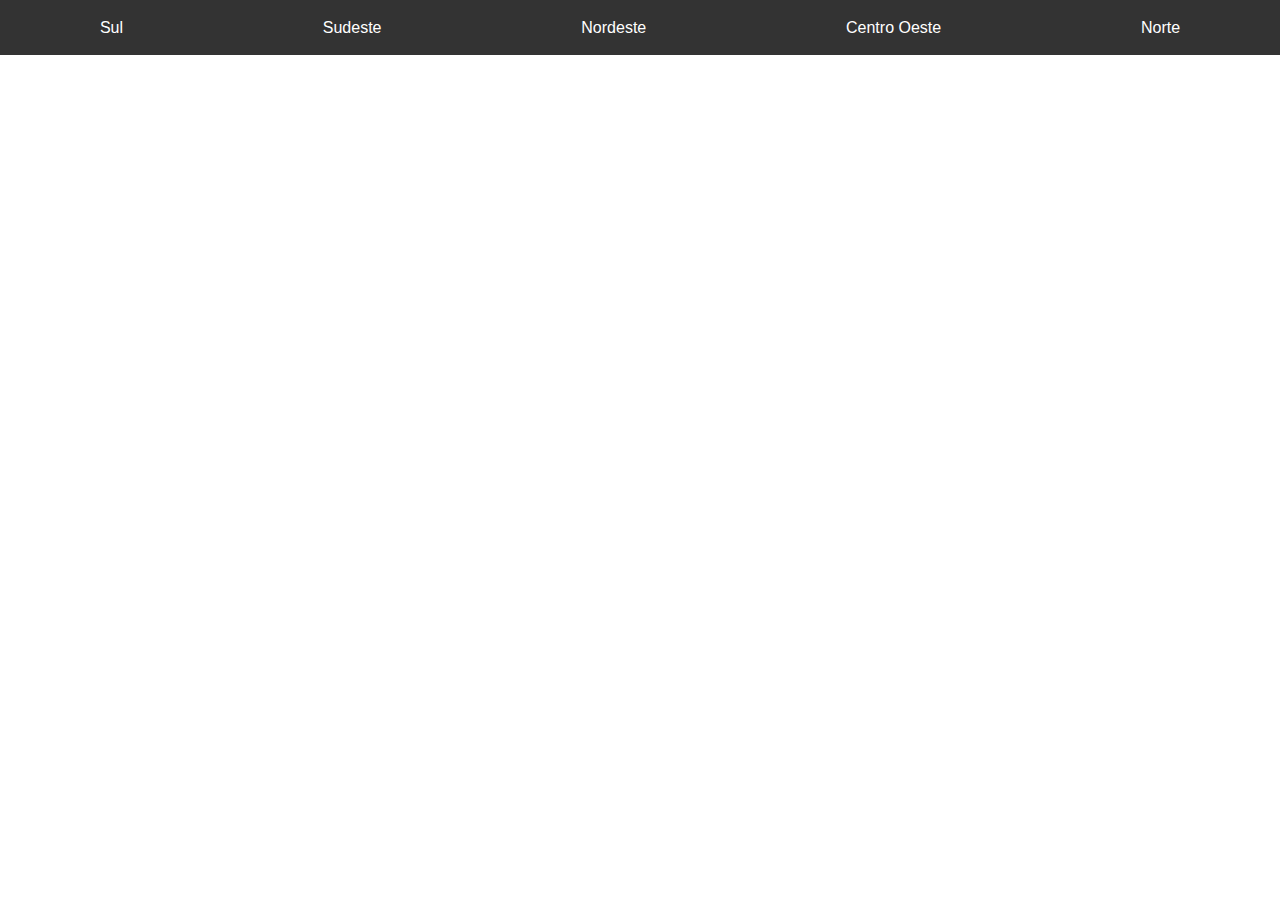
<file: Menus/index.html>
<!DOCTYPE html>
<html lang="en">
<head>
    <meta charset="UTF-8">
    <meta name="viewport" content="width=device-width, initial-scale=1.0">
    <link rel="stylesheet" href="estilo.css">
    <title>Document</title>
</head>
<body>
    <main>
    <nav>

        <ul>
            <li> Sul
                <ul>
                    <li>Pará</li>
                    <li>Rio Grande Sul</li>
                    <li>Santa Catarina</li>
                </ul>
            </li>
        </ul>
        
    <ul>

            <li> Sudeste
                <ul>
                    <li>Espirito Santo</li>
                    <li>Minas Gerais</li>
                    <li>Rio de janeiro</li>
                    <li>São Paulo</li>
                </ul>
            </li>
        </ul>

    <ul>

            <li> Nordeste
                <ul>
                    <li>Maranhão</li>
                    <li>Piauí</li>
                    <li>Ceará</li>
                    <li>Rio Grande do Norte</li>
                    <li>Paraíba</li>
                    <li>Pernanbuco</li>
                    <li>Alagoas</li>
                    <li>Sergipe</li>
                    <li>Bahia</li>

                </ul>
            </li>
        </ul>

    <ul>
            <li> Centro Oeste
                <ul>
                    <li>Goiás</li>
                    <li>Mato Grosso</li>
                    <li>Mato Grosso do Sul</li>
                    <li>Distrito Federal</li>
                </ul>
            </li>
        </ul>

    <ul>

            <li> Norte
                <ul>
                    <li>Amazonas</li>
                    <li>Pará</li>
                    <li>Acre</li>
                    <li>Roraima</li>
                    <li>Rondônia</li>
                    <li>Amapá</li>
                    <li>Tocantins</li>
                </ul>
            </li>
        </ul>
    
    </nav>

</main>
    </body>
    </html>
</file>
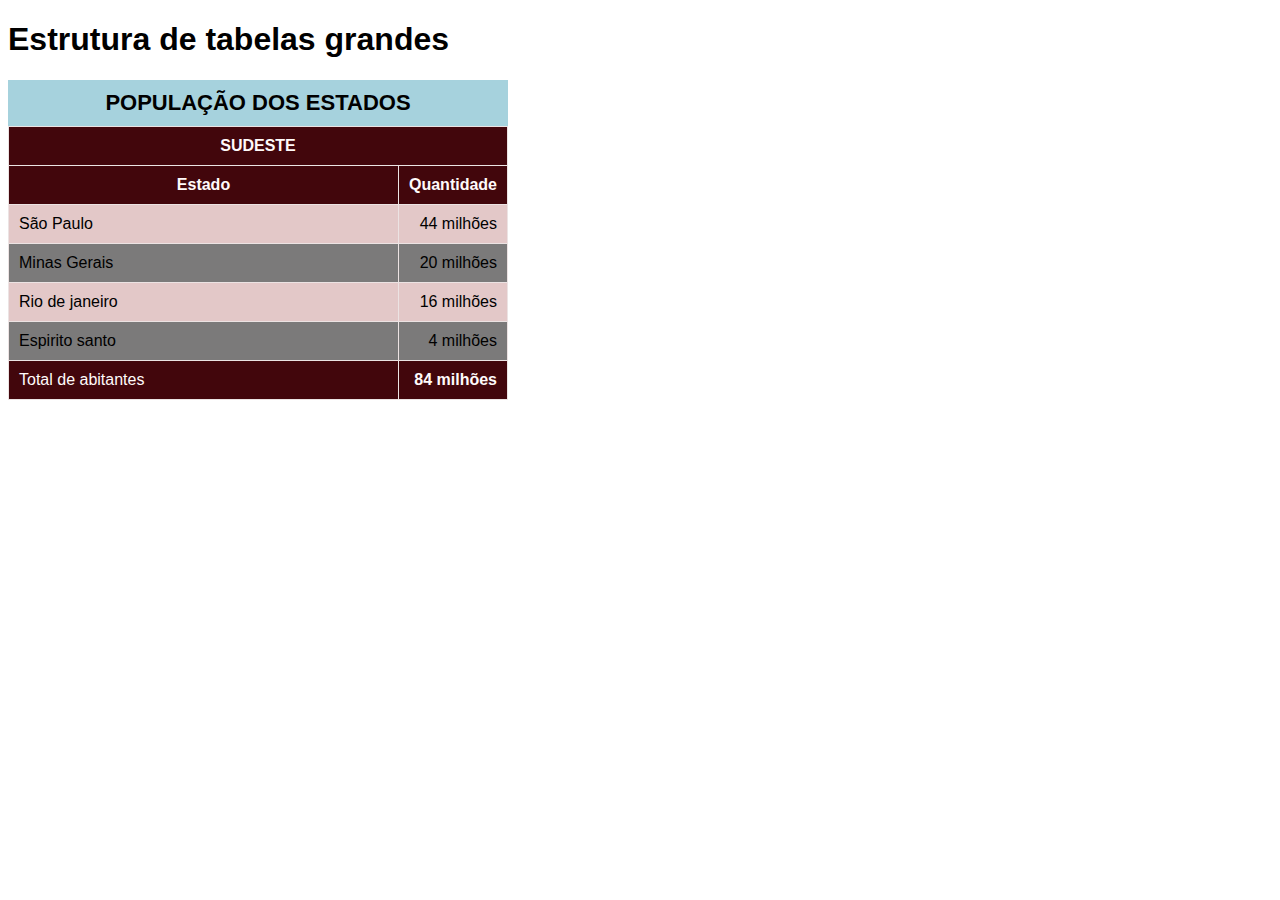
<file: Tabela-1/index.html>
<!DOCTYPE html>
<html lang="pt-br">
<head>
    <meta charset="UTF-8">
    <meta http-equiv="X-UA-Compatible" content="IE=edge">
    <meta name="viewport" content="width=device-width, initial-scale=1.0">
    <title>Tabela-1</title>
<!--ESTILO-->
<Style>
    body
        {
            font-family: Arial, Helvetica, sans-serif;  /*Estilo da fonte*/
        }
table{
width: 500px;/*Largura da tabela*/
border-collapse: collapse;/*Elimina os espaço entre as células*/
}
 td, th {
border: 1px solid rgb(236, 227, 227);/*espessura e estilo da borda da células*/
padding: 10px; /*Distancia entre o conteudo e as bordas*/
 }
 caption{
    font-size: 22px;/* tamanho da fonte do título da tabela*/
    font-weight: bold;/*Peso ou intencidade da fonte*/
    padding: 10px;/*Distancia entre o conteudo das borda*/
    background-color: rgba(71, 161, 184, 0.484);/* cor do fundo do titulo da tabela*/
 }
 thead, tfoot{
background-color: #42060c;/* Cor de fundo do cabeçalho do rodapé*/
color: rgb(255, 250, 250);/*Cor da fonte*/
 }
 tbody> tr:nth-child(odd){/* Linhas imapres*/
    background-color: rgb(227, 200, 200);/* cor de fundo da linha*/

 }
 tbody> tr:nth-child(even)/*Linhas pares*/ {
background-color: rgb(123, 122, 122);/*cor de fundo da linha*/
 }
 td.num{
    text-align: right;/*Alinhamento do texto da class "num"*/
 }
 
</Style>





</head>
<body>
 <h1>Estrutura de tabelas grandes</h1>   
<!--
    ANATOMIA PARA TABELAS GRANDES 
    TABLE:tabela
    TR(table row):linha da tabela
    TD(table data):Célula ta tabela
    CAPTION:Titulo
    THEAD:cabeçalho da tabela
    TBODY:corpo da tabela
    TFOOT:Rodapé da tabela
    TH:(table head): célula de cabeçalho da tabela
-->

<table>
    <caption>POPULAÇÃO DOS ESTADOS</caption>
    <thead>
        <tr>
            <th colspan="2">SUDESTE</th>
        </tr>
        <tr>
            <th>Estado</th>
            <th style="width:50px;">Quantidade</th>
        </tr>
    </thead>
   <tbody>
    <td>São Paulo</td>
    <td class="num">44 milhões</td>
   <tr>
    <td>Minas Gerais</td>
    <td class="num">20 milhões</td>
   </tr>
   <tr>
    <td>Rio de janeiro</td>
    <td class="num">16 milhões</td>
   </tr>
   <tr>
    <td>Espirito santo</td>
    <td class="num">4 milhões</td>
   </tr>
   </tbody>
   <tfoot>
    <tr>
        <td>Total de abitantes</td>
        <td class="num"><strong>84 milhões</strong></td>
    </tr>
   </tfoot>
</table>
</body>
</html>
</file>
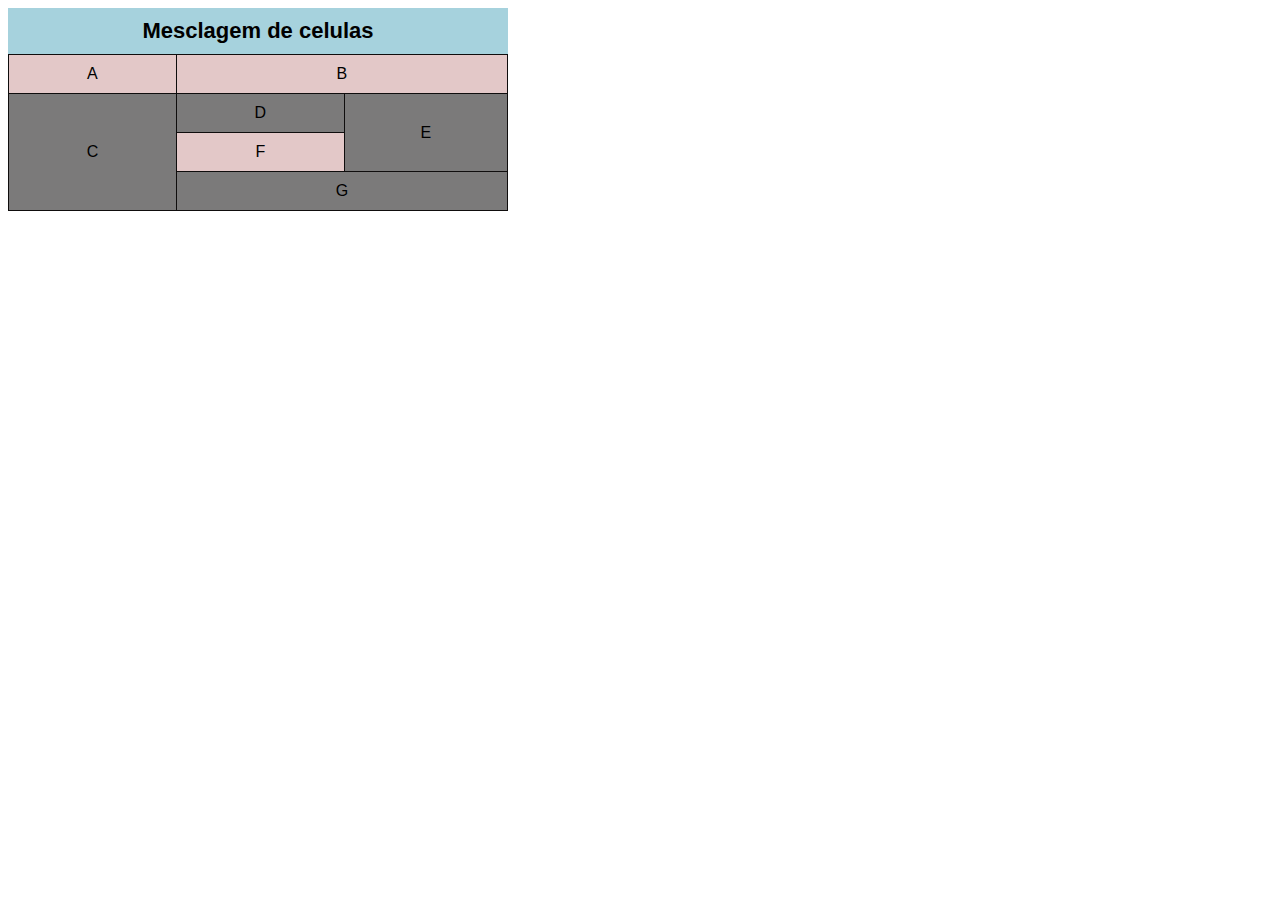
<file: Tabela-3/index.html>
<!DOCTYPE html>
<html lang="en">
<head>
    <meta charset="UTF-8">
    <meta http-equiv="X-UA-Compatible" content="IE=edge">
    <meta name="viewport" content="width=device-width, initial-scale=1.0">
    <title>Tabela-3</title>

    <link rel="stylesheet" href="CSS/style.css">
</head>
<body>
   <table>
    <caption>Mesclagem de celulas</caption>
    <tr>
        <td>A</td>
        <td colspan="2">B</td>
    </tr>
    <tr>
        <td rowspan="3">C</td>
        <td>D</td>
        <td rowspan="2">E</td>
    </tr>
    <tr>
        <td>F</td>
    </tr>
    <tr>
        <td colspan="2">G</td>
    </tr>
   </table> 
</body>
</html>
</file>
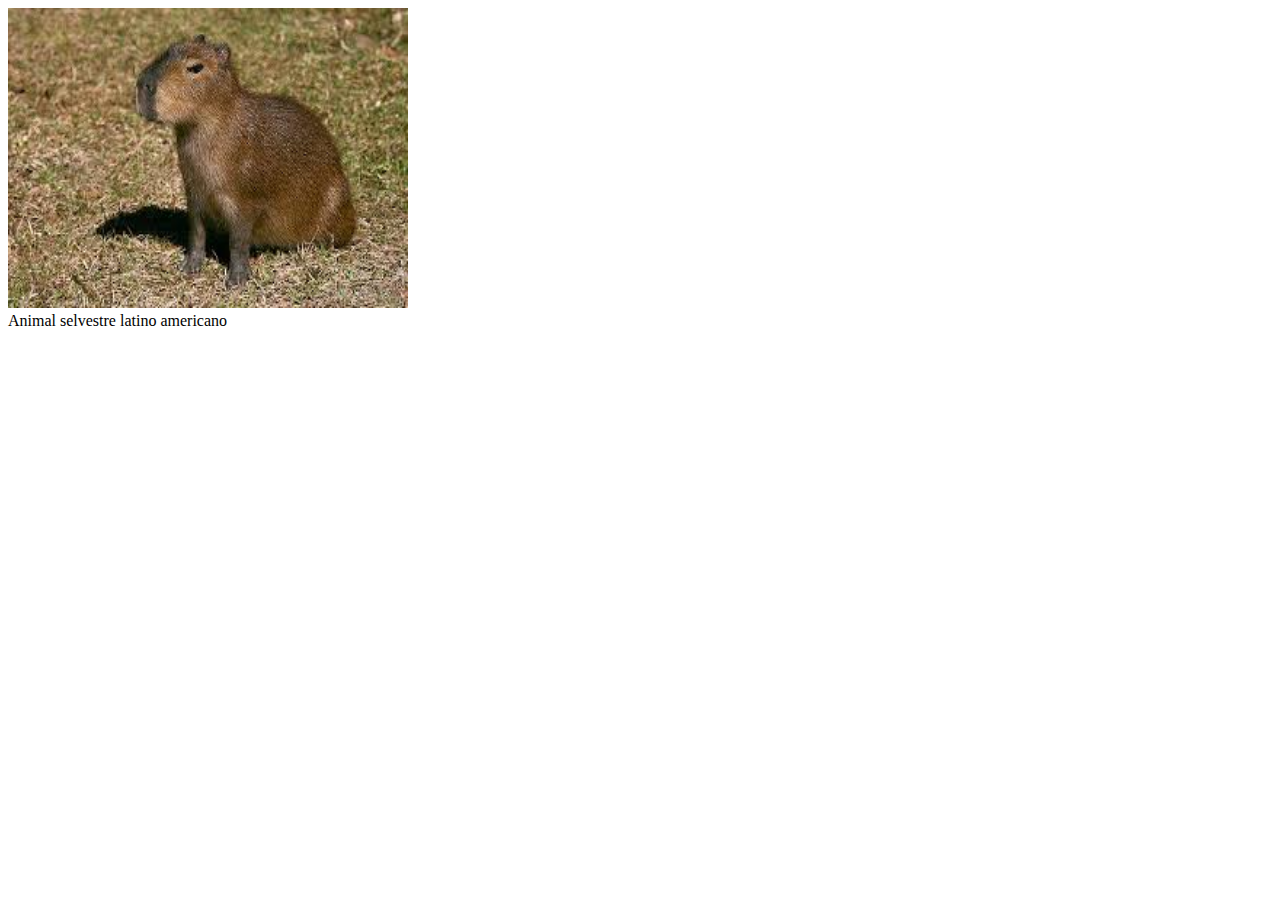
<file: Exercicio-1-20230808T174240Z-001/Exercicio-1/index.html>
<!DOCTYPE html>
<html lang="pt-br">
<head>
    <meta charset="UTF-8">
    <meta http-equiv="X-UA-Compatible" content="IE=edge">
    <meta name="viewport" content="width=device-width, initial-scale=1.0">
    <title>Imagens com legenda</title>
<!--ESTILO-->
<style>
    img{
        height: 300px;
        width: 400px;
    }
</style>

</head>
<body>
<img src="Imagens/capivara.jpg" alt="Registro de uma capivara sentada" title="Capivara">
<figcaption>Animal selvestre latino americano</figcaption>
</img>
</body>
</html>
</file>
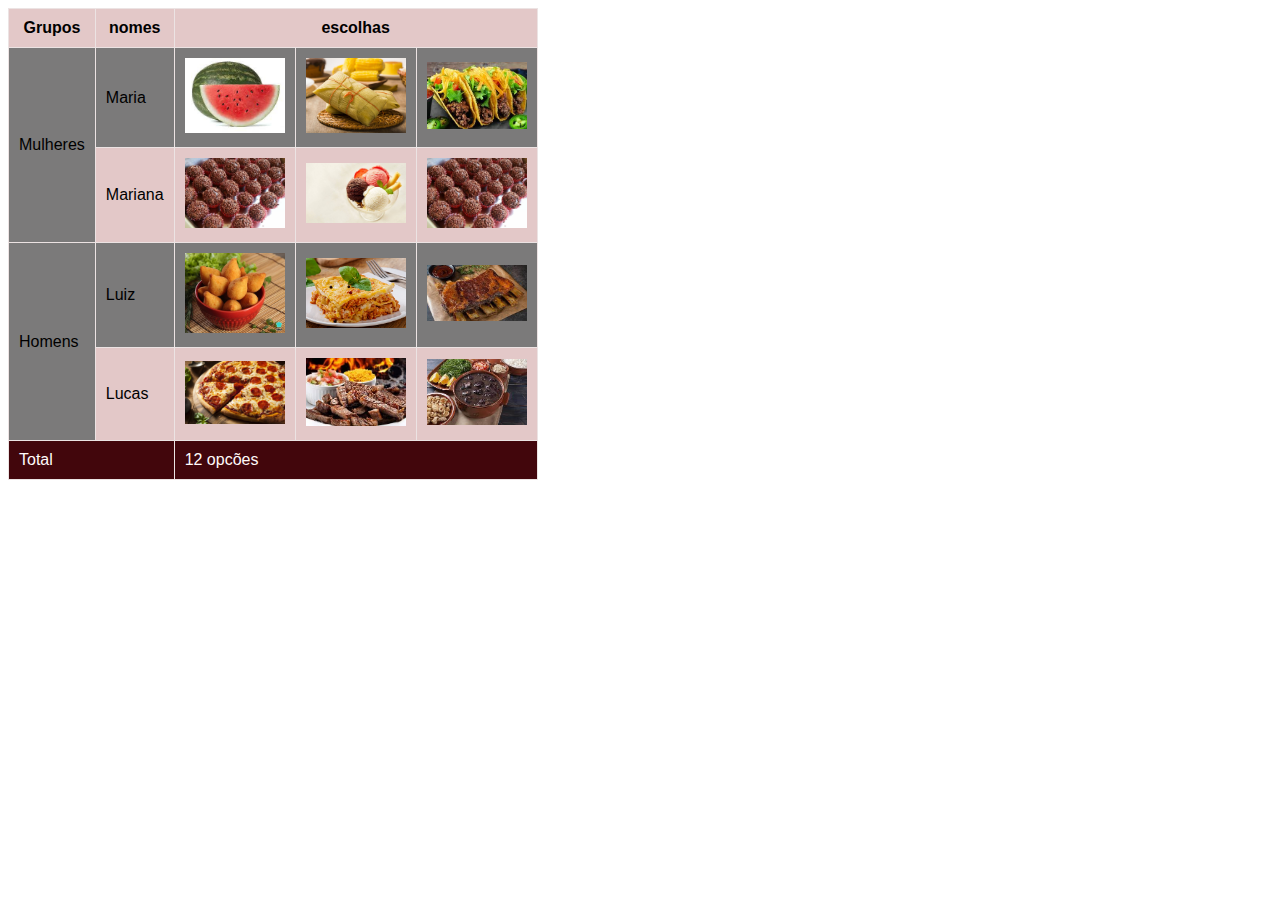
<file: Tabela-2-20230824T162409Z-001/Tabela-2/index.html>
<!DOCTYPE html>
<html lang="pt-br">
<head>
    <meta charset="UTF-8">
    <meta http-equiv="X-UA-Compatible" content="IE=edge">
    <meta name="viewport" content="width=device-width, initial-scale=1.0">
    <title>Tabela-2</title>
    <link rel="stylesheet" href="CSS/style.css">
</head>
<body>
   <table>
    <tr>
        <th>Grupos</th>
        <th>nomes</th>
        <th colspan="3">escolhas</th>
    </tr>
    <tr>
        <td rowspan="2">Mulheres</td>
        <td> Maria</td>
        <td><img src="Imagens/melancia.jpg" alt="Melancia"></td>
        <td><img src="Imagens/pamonha.jpg" alt="pamonha"></td>
        <td><img src="Imagens/taco.jpg" alt="Taco"></td>
    </tr>
    <tr>
        <td>Mariana</td>
        <td><img src="Imagens/brigadeiro.jpg" alt="brigadeiro"></td>
        <td><img src="Imagens/sorvete.jpg" alt="sorvete"></td>
        <td><img src="Imagens/brigadeiro.jpg" alt="Brigadeiro"></td>
    </tr>
    <tr>
        <td rowspan="2">Homens</td>
        <td>Luiz</td>
        <td><img src="Imagens/coxinha.jpg" alt="coxinha"></td>
        <td><img src="Imagens/lasanha.webp" alt="lasanha"></td>
        <td><img src="Imagens/costela.jpg" alt="costela"></td>
    </tr>
    <tr>
        <td>Lucas</td>
        <td><img src="Imagens/pizza.jpg" alt="pizza"></td>
        <td><img src="Imagens/churrasco.jpg" alt="churrasco"></td>
        <td><img src="Imagens/feijoada.jpg" alt="feijoada"></td>
    </tr>
    <tfoot>
        <tr>
            <td colspan="2">Total</td>
            <td colspan="3">12 opcões</td>
        </tr>
    </tfoot>
        
    
</table>
</body>
</html>
</file>
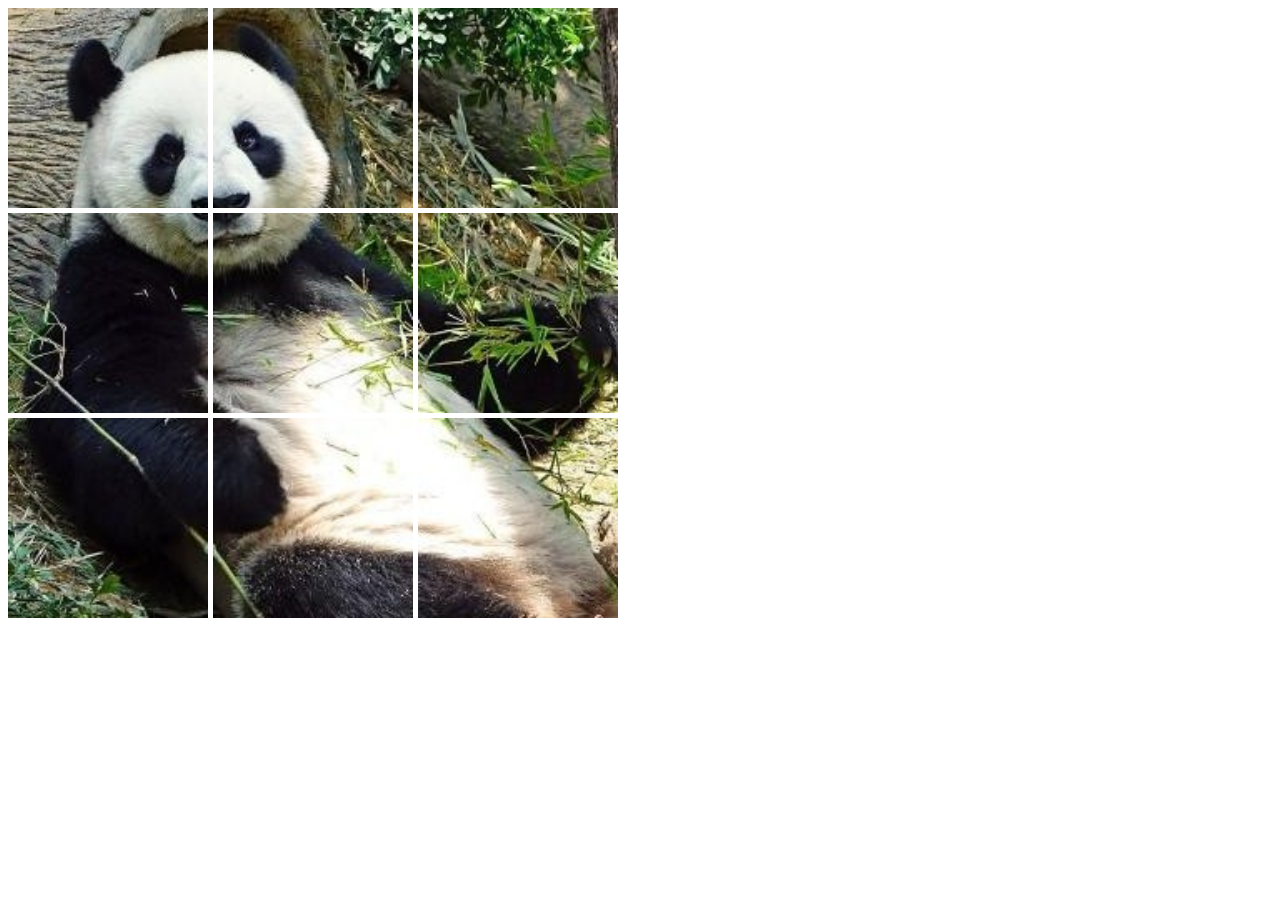
<file: Exercício-2 -20230808T174243Z-001/Exercício-2/Exercicio-2/index.html>
<!DOCTYPE html>
<html lang="pt-br">
<head>
    <meta charset="UTF-8">
    <meta http-equiv="X-UA-Compatible" content="IE=edge">
    <meta name="viewport" content="width=device-width, initial-scale=1.0">
    <title>Document</title>
    <style>
        img{
            height: 200px;
            width: 200px;
        }
    </style>
</head>
<body>
    <div class="mosaico" style="position:absolute;">
    <img src="Imagens/panda/9.jpg" alt="Oho do panda" title="olho do panda" style="position:absolute;">
  
    <img src="Imagens/panda/8.jpg" alt="Outro olho do panda " title="Outro olho do panda" style="position:absolute;left: 205px;">
  
    <img src="Imagens/panda/7.jpg" alt="Mato " title="Mato" style="position: absolute;left: 410px;">
     
     <img src="Imagens/panda/6.jpg" alt="braço do panda" title="braço do panda " style="position: absolute;top: 205px;">
  
     <img src="Imagens/panda/5.jpg" alt="torax do panda" title="torax do panda" style="position: absolute;top: 205px;left:205px;">
    
     <img src="Imagens/panda/4.jpg" alt=" Outro braço do panda" title="Outro braço do panda" style="position: absolute;top: 205px;left: 410px;">
     

     <img src="Imagens/panda/3.jpg" alt="pata do panda" title="pata do panda" style="position: absolute;top: 410px;">
   
     <img src="Imagens/panda/2.jpg" alt="barriga do panda" title="barriga do panda" style="position: absolute;top: 410px;left: 205px;">
 
     <img src="Imagens/panda/1.jpg" alt="barriga do panda" title="barriga do panda" style="position: absolute;top: 410px;left: 410px;">
    
    </div>
</body>
</html>
</file>
<file: Menus/estilo.css>
*{
    font-family:Arial, sans-serif;
    margin: 0;
    padding: 0;  
}
 
nav{
    background-color: #333; /*cor da barra de navegação*/
    color: white;
    width: 100%;
    height: 55px;
    position: fixed;
    top: 0;
    left: 0;
    display: flex;
    justify-content: space-around;
    align-items: center;
}
 
nav ul{
    list-style: none;
    display: flex;
}
 
nav li{
    padding: 15px;
    text-align: center;
    position: relative;
}
 
nav li:hover{
    background-color: #575757;
}
nav a{
    color: white;
    text-decoration: none;
}
 
main{
    padding: 20px;
    margin-top: 55px;
}
 
nav ul li ul{

background-color: #575757;
width: 250px;
left: 0;
position:absolute;
top: 100%;
display: none;

}

nav ul li houver{
    display: block;
}
</file>
<file: Tabela-3/CSS/style.css>
body
{
    font-family: Arial, Helvetica, sans-serif;  /*Estilo da fonte*/
    text-align: center;
}
table{
width: 500px;/*Largura da tabela*/
border-collapse: collapse;/*Elimina os espaço entre as células*/
}
td, th {
border: 1px solid rgb(15, 13, 13);/*espessura e estilo da borda da células*/
padding: 10px; /*Distancia entre o conteudo e as bordas*/
}
caption{
font-size: 22px;/* tamanho da fonte do título da tabela*/
font-weight: bold;/*Peso ou intencidade da fonte*/
padding: 10px;/*Distancia entre o conteudo das borda*/
background-color: rgba(71, 161, 184, 0.484);/* cor do fundo do titulo da tabela*/
}
thead, tfoot{
background-color: #42060c;/* Cor de fundo do cabeçalho do rodapé*/
color: rgb(255, 250, 250);/*Cor da fonte*/
}
tbody> tr:nth-child(odd){/* Linhas imapres*/
background-color: rgb(227, 200, 200);/* cor de fundo da linha*/

}
tbody> tr:nth-child(even)/*Linhas pares*/ {
background-color: rgb(123, 122, 122);/*cor de fundo da linha*/
}
td.num{
text-align: right;/*Alinhamento do texto da class "num"*/
}
</file>
<file: Tabela-2-20230824T162409Z-001/Tabela-2/CSS/style.css>
body
{
    font-family: Arial, Helvetica, sans-serif;  /*Estilo da fonte*/
}
table{
width: 400px;/*Largura da tabela*/
border-collapse: collapse;/*Elimina os espaço entre as células*/
}
td, th {
border: 1px solid rgb(236, 227, 227);/*espessura e estilo da borda da células*/
padding: 10px; /*Distancia entre o conteudo e as bordas*/
}
caption{
font-size: 22px;/* tamanho da fonte do título da tabela*/
font-weight: bold;/*Peso ou intencidade da fonte*/
padding: 10px;/*Distancia entre o conteudo das borda*/
background-color: rgba(2, 2, 2, 0.484);/* cor do fundo do titulo da tabela*/
}
thead, tfoot{
background-color: #42060c;/* Cor de fundo do cabeçalho do rodapé*/
color: rgb(255, 250, 250);/*Cor da fonte*/
}
tbody> tr:nth-child(odd){/* Linhas imapres*/
background-color: rgb(227, 200, 200);/* cor de fundo da linha*/

}
tbody> tr:nth-child(even)/*Linhas pares*/ {
background-color: rgb(123, 122, 122);/*cor de fundo da linha*/
}
td.num{
text-align: right;/*Alinhamento do texto da class "num"*/
}
img{
    width: 100px;
}
</file>
